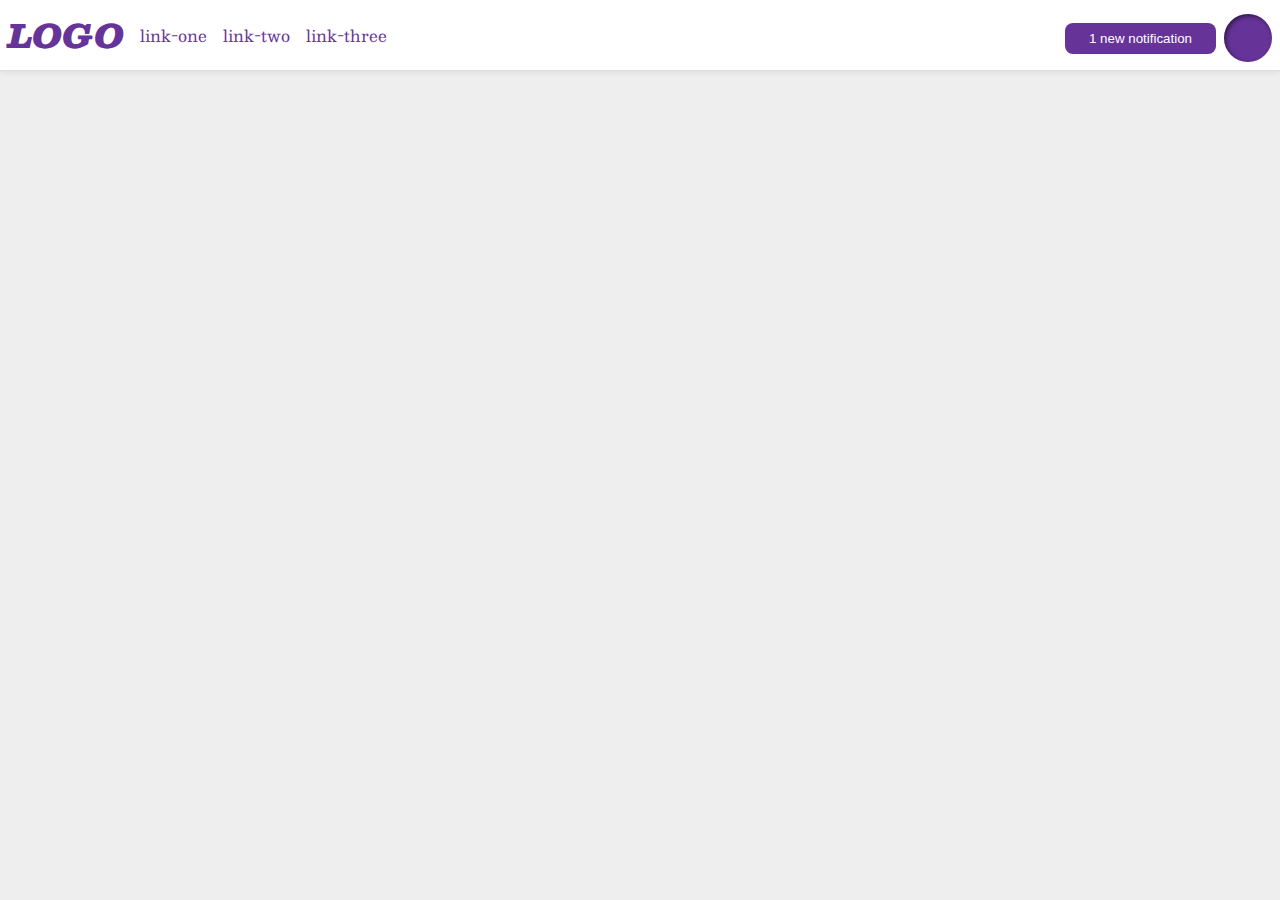
<file: flex/03-flex-header-2/index.html>
<!DOCTYPE html>
<html lang="en">
  <head>
    <meta charset="UTF-8">
    <meta http-equiv="X-UA-Compatible" content="IE=edge">
    <meta name="viewport" content="width=device-width, initial-scale=1.0">
    <title>Flex Header 2</title>
    <link rel="stylesheet" href="style.css">
  </head>
  <body>
    <div class="header">
      <div class="left-stuff">
        <div class="logo">
          LOGO
        </div>
        <ul class="links">
          <li><a href="google.com">link-one</a></li>
          <li><a href="google.com">link-two</a></li>
          <li><a href="google.com">link-three</a></li>
        </ul>
      </div>
      <div class="right-stuff">
        <button class="notifications">
          1 new notification
        </button>
        <div class="profile-image"></div>
      </div>
    </div>
  </body>
</html>
</file>
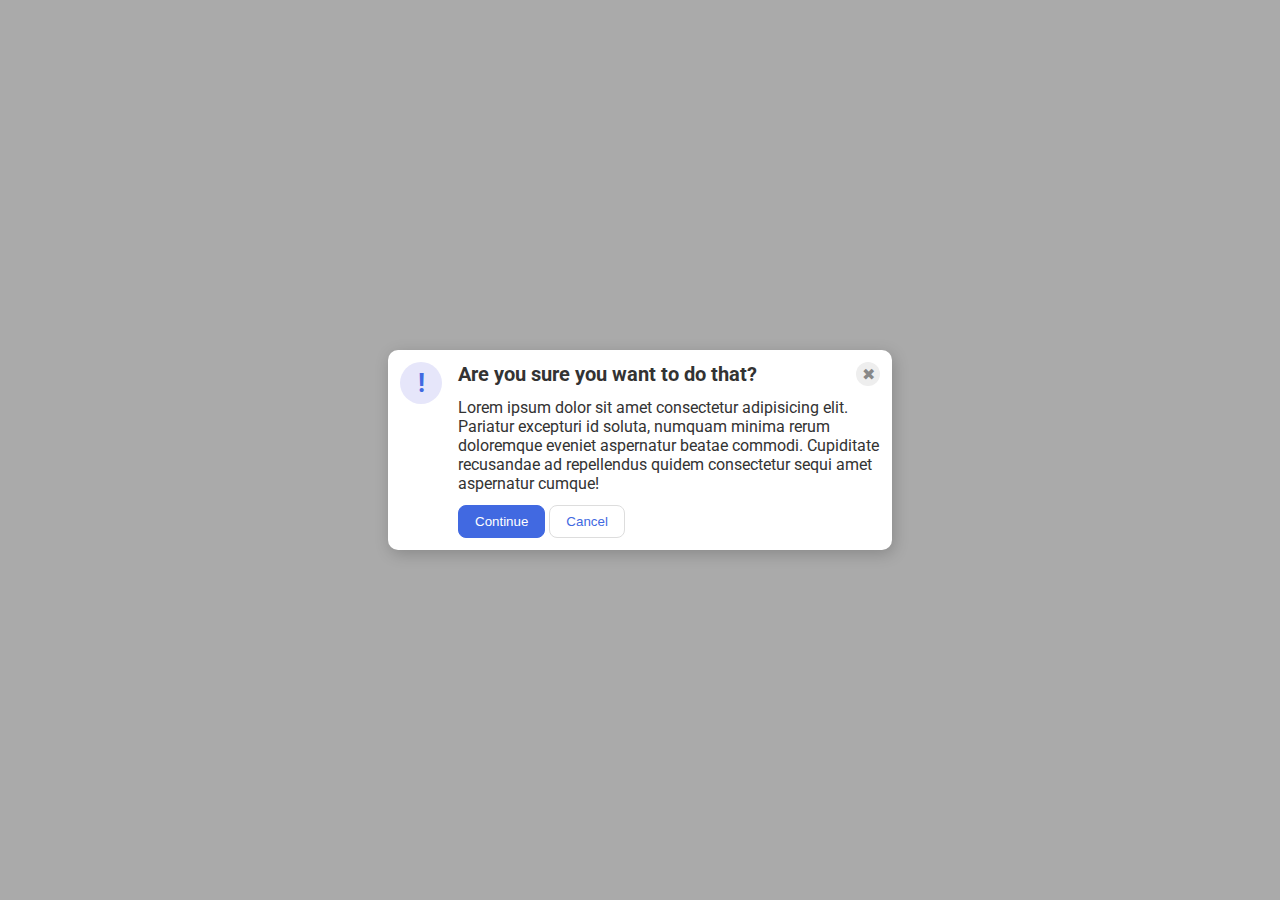
<file: flex/05-flex-modal/index.html>
<!DOCTYPE html>
<html lang="en">
  <head>
    <meta charset="UTF-8">
    <meta http-equiv="X-UA-Compatible" content="IE=edge">
    <meta name="viewport" content="width=device-width, initial-scale=1.0">
    <link rel="stylesheet" href="style.css">
    <title>Modal</title>
  </head>
  <body>
    <div class="modal">
      <div class="icon">!</div>
      <div class="nonicon">
        <div class="top">
          <div class="header">Are you sure you want to do that?</div>
          <div class="close-button">✖</div>
        </div>
        <div class="text">Lorem ipsum dolor sit amet consectetur adipisicing elit. Pariatur excepturi id soluta, numquam minima rerum doloremque eveniet aspernatur beatae commodi. Cupiditate recusandae ad repellendus quidem consectetur sequi amet aspernatur cumque!</div>
        <button class="continue">Continue</button>
        <button class="cancel">Cancel</button>
      </div>
    </div>
  </body>
</html>
</file>
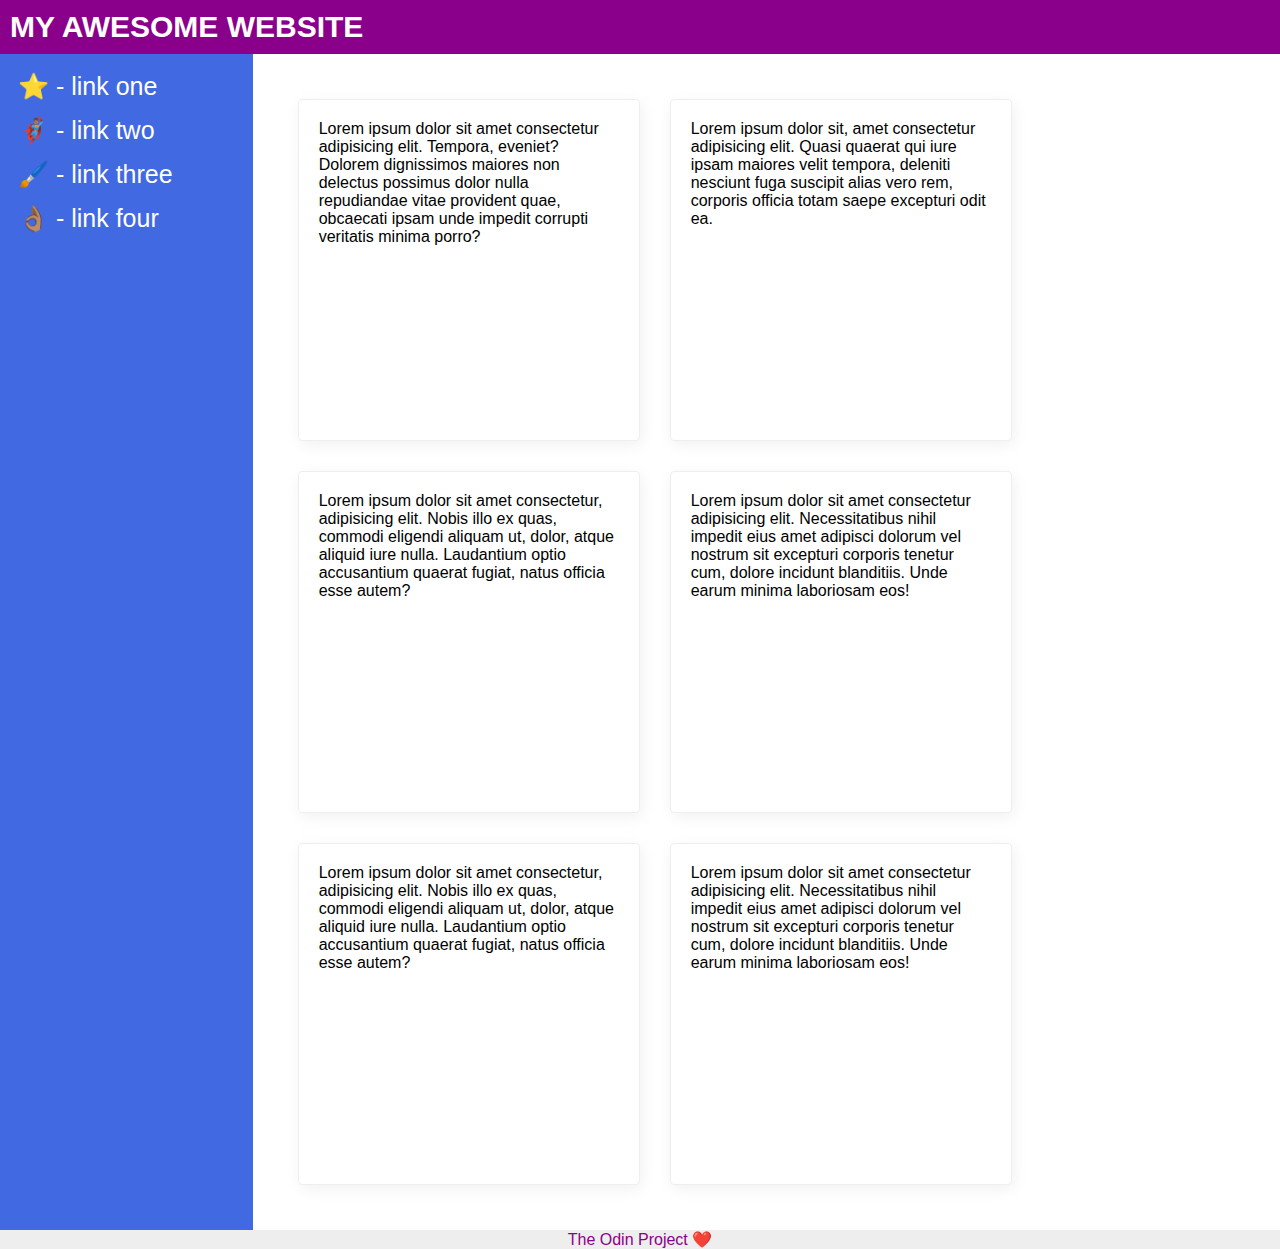
<file: flex/07-flex-layout-2/index.html>
<!DOCTYPE html>
<html lang="en">
  <head>
    <meta charset="UTF-8">
    <meta http-equiv="X-UA-Compatible" content="IE=edge">
    <meta name="viewport" content="width=device-width, initial-scale=1.0">
    <title>The Holy Grail</title>
    <link rel="stylesheet" href="style.css">
  </head>
  <body>
    <div class="header">
      MY AWESOME WEBSITE
    </div>
    <div class="bulk">
      <div class="sidebar">
        <ul>
          <li><a href="#">⭐ - link one</a></li>
          <li><a href="#">🦸🏽‍♂️ - link two</a></li>
          <li><a href="#">🖌️ - link three</a></li>
          <li><a href="#">👌🏽 - link four</a></li>
        </ul>
      </div>
      <div class="allcards">
        <div class="card">Lorem ipsum dolor sit amet consectetur adipisicing elit. Tempora, eveniet? Dolorem dignissimos maiores non delectus possimus dolor nulla repudiandae vitae provident quae, obcaecati ipsam unde impedit corrupti veritatis minima porro?</div>
        <div class="card">Lorem ipsum dolor sit, amet consectetur adipisicing elit. Quasi quaerat qui iure ipsam maiores velit tempora, deleniti nesciunt fuga suscipit alias vero rem, corporis officia totam saepe excepturi odit ea.</div>
        <div class="card">Lorem ipsum dolor sit amet consectetur, adipisicing elit. Nobis illo ex quas, commodi eligendi aliquam ut, dolor, atque aliquid iure nulla. Laudantium optio accusantium quaerat fugiat, natus officia esse autem?</div>
        <div class="card">Lorem ipsum dolor sit amet consectetur adipisicing elit. Necessitatibus nihil impedit eius amet adipisci dolorum vel nostrum sit excepturi corporis tenetur cum, dolore incidunt blanditiis. Unde earum minima laboriosam eos!</div>
        <div class="card">Lorem ipsum dolor sit amet consectetur, adipisicing elit. Nobis illo ex quas, commodi eligendi aliquam ut, dolor, atque aliquid iure nulla. Laudantium optio accusantium quaerat fugiat, natus officia esse autem?</div>
        <div class="card">Lorem ipsum dolor sit amet consectetur adipisicing elit. Necessitatibus nihil impedit eius amet adipisci dolorum vel nostrum sit excepturi corporis tenetur cum, dolore incidunt blanditiis. Unde earum minima laboriosam eos!</div>    
      </div>
    </div>
    <div class="footer">
      The Odin Project ❤️
    </div>
  </body>
</html>
</file>
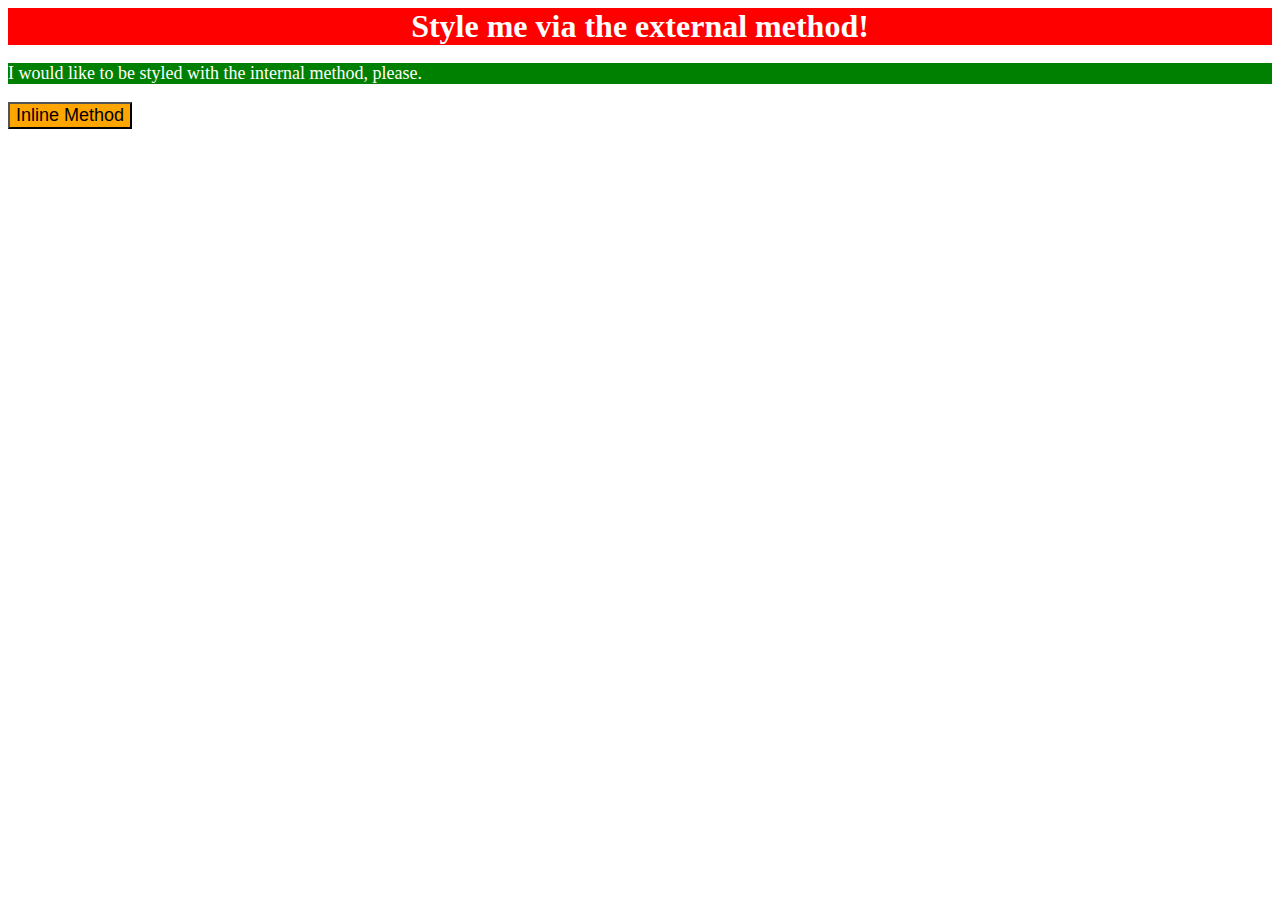
<file: foundations/01-css-methods/index.html>
<!DOCTYPE html>
<html lang="en">
  <head>
    <meta charset="UTF-8">
    <meta http-equiv="X-UA-Compatible" content="IE=edge">
    <meta name="viewport" content="width=device-width, initial-scale=1.0">
    <link rel="stylesheet" href="foundationsone.css">
    <title>Methods for Adding CSS</title>
    <style>
      p {
        background-color: green;
        color: white;
        font-size: 18px;
      }
    </style>
  </head>
  <body>
    <div>Style me via the external method!</div>
    <p>I would like to be styled with the internal method, please.</p>
    <button style="background-color: orange; font-size:18px">Inline Method</button>
  </body>
</html>
</file>
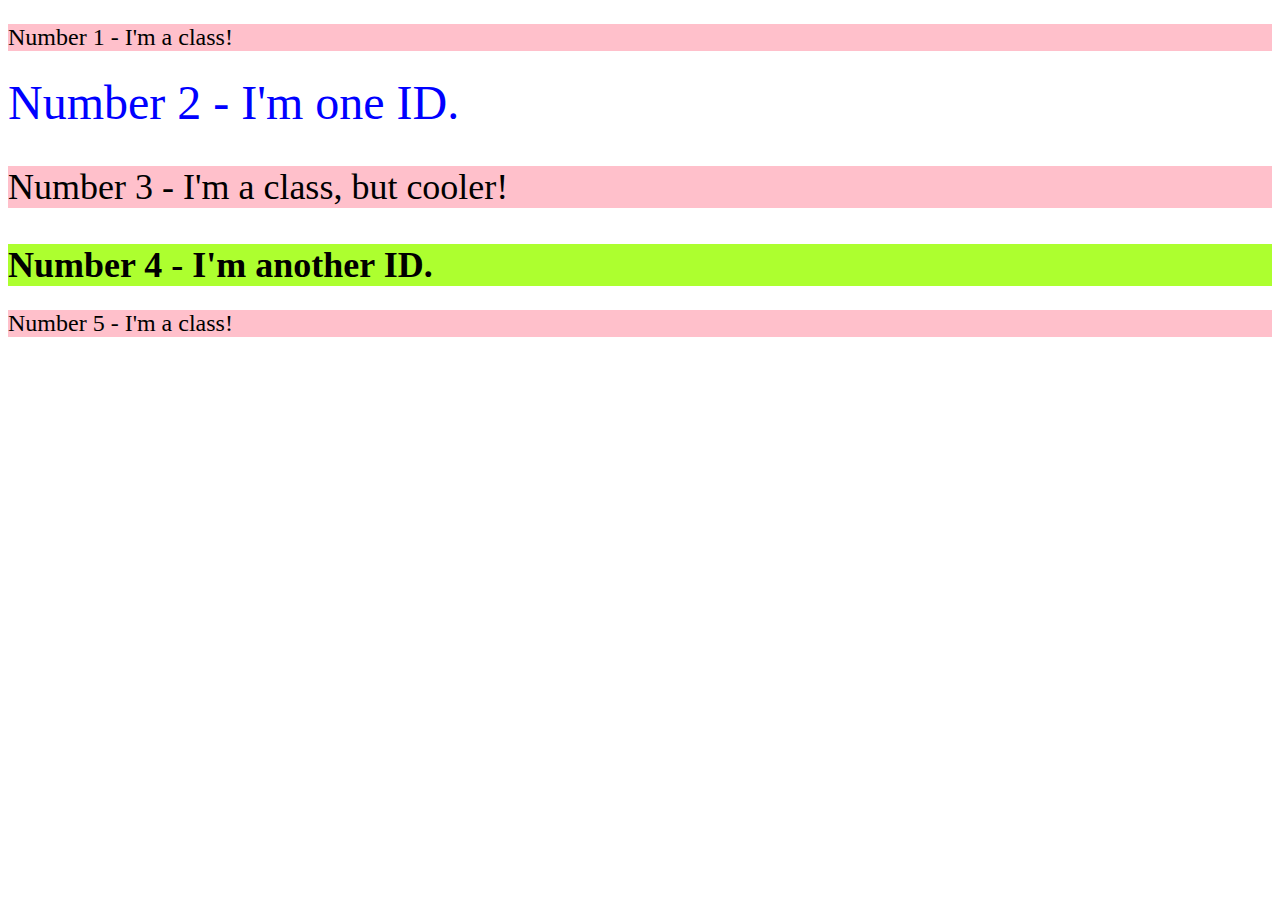
<file: foundations/02-class-id-selectors/index.html>
<!DOCTYPE html>
<html lang="en">
  <head>
    <meta charset="UTF-8">
    <meta http-equiv="X-UA-Compatible" content="IE=edge">
    <meta name="viewport" content="width=device-width, initial-scale=1.0">
    <title>Class and ID Selectors</title>
    <link rel="stylesheet" href="style.css">
  </head>
  <body>
    <p>Number 1 - I'm a class!</p>
    <div class="blue-text">Number 2 - I'm one ID.</div>
    <p class="larger-text">Number 3 - I'm a class, but cooler!</p>
    <div class="green-bg">Number 4 - I'm another ID.</div>
    <p>Number 5 - I'm a class!</p>
  </body>
</html>
</file>
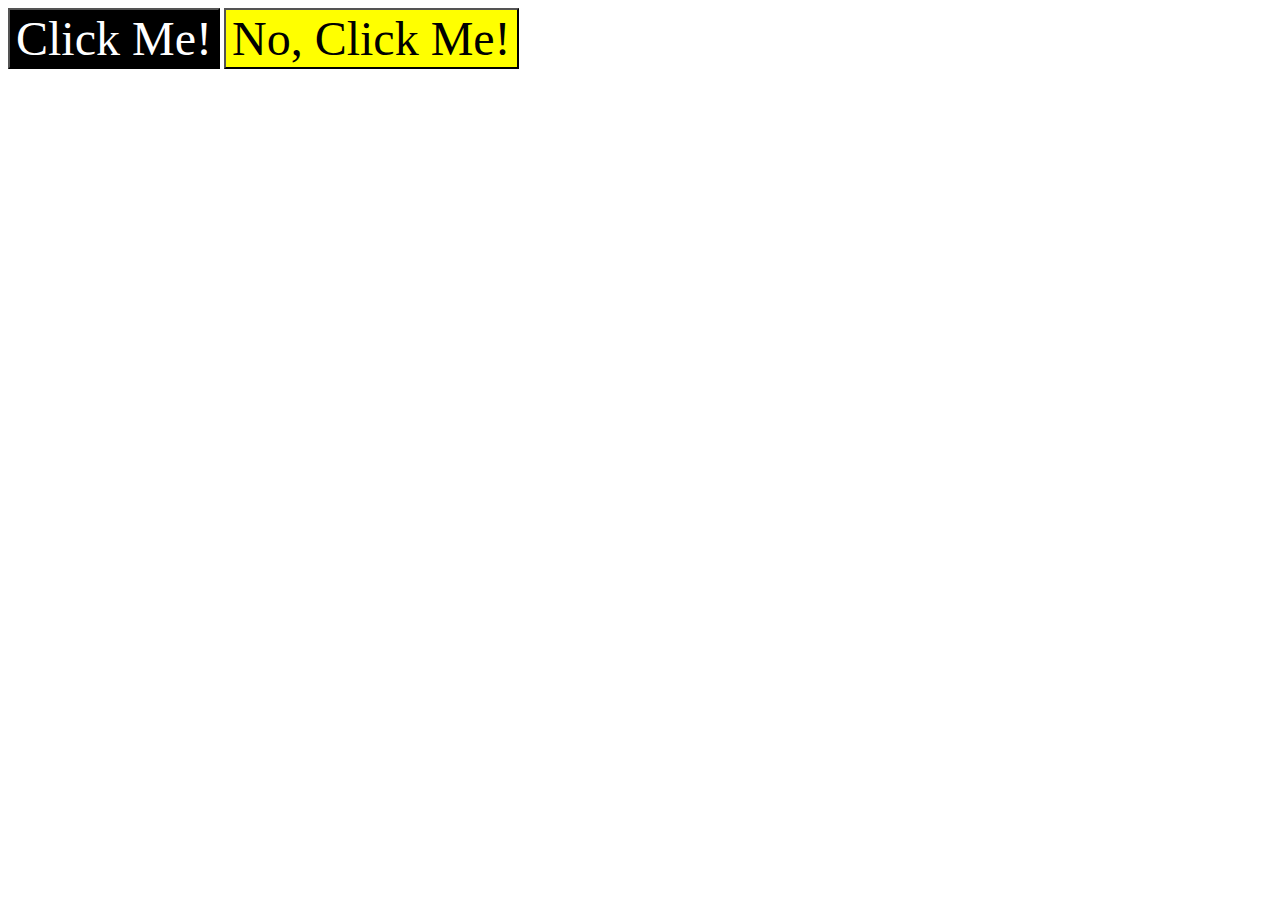
<file: foundations/03-grouping-selectors/index.html>
<!DOCTYPE html>
<html lang="en">
  <head>
    <meta charset="UTF-8">
    <meta http-equiv="X-UA-Compatible" content="IE=edge">
    <meta name="viewport" content="width=device-width, initial-scale=1.0">
    <title>Grouping Selectors</title>
    <link rel="stylesheet" href="style.css">
  </head>
  <body>
    <button class="button-click">Click Me!</button>
    <button class="button-noclick">No, Click Me!</button>
  </body>
</html>
</file>
<file: flex/03-flex-header-2/style.css>
/* this is some magical font-importing.  
you'll learn about it later. */
@import url('https://fonts.googleapis.com/css2?family=Besley:ital,wght@0,400;1,900&display=swap');

body {
  margin: 0;
  background: #eee;
  font-family: Besley, serif;
}

.header {
  background: white;
  border-bottom: 1px solid #ddd;
  box-shadow: 0 0 8px rgba(0,0,0,.1);
  display: flex;
  justify-content: space-between;
  align-items: center;
  padding: 8px;
}

.profile-image {
  background: rebeccapurple;
  box-shadow: inset 2px 2px 4px rgba(0,0,0,.5);
  border-radius: 50%;
  width: 48px;
  height: 48px;
}

.left-stuff {
  display: flex;
  align-self: start;
  align-items: center;
  gap: 16px;
}

.right-stuff {
  display: flex;
  align-self: end;
  align-items: center;
  gap: 8px;
}

.logo {
  color: rebeccapurple;
  font-size: 32px;
  font-weight: 900;
  font-style: italic;
}


button {
  border: none;
  border-radius: 8px;
  background: rebeccapurple;
  color: white;
  padding: 8px 24px;
}

a {
  /* this removes the line under our links */
  text-decoration: none;
  color: rebeccapurple;
}

ul {
  list-style-type: none;
  display: flex;
  gap: 16px;
  /*align-self: start; */
  margin: 0;
  padding: 0;
}
</file>
<file: flex/05-flex-modal/style.css>
@import url('https://fonts.googleapis.com/css2?family=Roboto:wght@400;700&display=swap');

html, body {
  height: 100%;
}

body {
  font-family: Roboto, sans-serif;
  margin: 0;
  background: #aaa;
  color: #333;
  /* I'll give you this one for free lol */
  display: flex;
  align-items: center;
  justify-content: center;
}

.modal {
  background: white;
  width: 480px;
  border-radius: 10px;
  box-shadow: 2px 4px 16px rgba(0,0,0,.2);
  display: flex;
  padding: 12px;
  gap: 16px;
}

.top {
  display: flex;
  justify-content: space-between;
}


.header {
  font-size: 20px;
  font-weight: bold;
  margin-bottom: 12px;
}

.text {
  margin-bottom: 12px;
}

.icon {
  color: royalblue;
  font-size: 26px;
  font-weight: 700;
  background: lavender;
  width: 42px;
  height: 42px;
  border-radius: 50%;
  display: flex;
  align-items: center;
  justify-content: center;
  flex-shrink: 0;
  /*margin-right: 12px; */
}

.close-button {
  background: #eee;
  border-radius: 50%;
  color: #888;
  font-weight: 400;
  font-size: 16px;
  height: 24px;
  width: 24px;
  display: flex;
  align-items: center;
  justify-content: center;
}

button {
  padding: 8px 16px;
  border-radius: 8px;
}

button.continue {
  background: royalblue;
  border: 1px solid royalblue;
  color: white;
}

button.cancel {
  background: white;
  border: 1px solid #ddd;
  color: royalblue;
}
</file>
<file: flex/07-flex-layout-2/style.css>
body {
  font-family: -apple-system, BlinkMacSystemFont, 'Segoe UI', Roboto, Oxygen, Ubuntu, Cantarell, 'Open Sans', 'Helvetica Neue', sans-serif;
  margin: 0;
  height: 100vh;
  display: flex;
  flex-direction: column;
}

.header {
  height: 72px;
  background: darkmagenta;
  color: white;
  font-weight: bold;
  font-size: 30px;
  padding: 10px;
}

.allcards {
  display: flex;
  padding: 30px;
  flex-wrap: wrap;
}


.card {
  border: 1px solid #eee;
  box-shadow: 2px 4px 16px rgba(0,0,0,.06);
  border-radius: 4px;
  display: flex;
  width: 300px;
  height: 300px;
  margin: 15px;
  padding: 20px;
}

.bulk {
  display: flex;
  flex: 1 1 auto;
}

.footer {
  display: flex;
  flex-direction: column;
  justify-content: center;
  align-items: center;
  height: 100px;
  background: #eee;
  color: darkmagenta;
}

.sidebar {
  width: 500px;
  background: royalblue;
  padding: 18px;
}


a {
  text-decoration: none;
  color: white;
  font-size: 25px;
}

ul {
  display: flex;
  flex-direction: column;
  list-style-type: none;
  gap: 15px;
  margin: 0;
  padding: 0;
}
</file>
<file: foundations/02-class-id-selectors/style.css>
p {
    background-color: pink;
    font-size:24px;
}

.larger-text {
    font-size: 36px;
}

.blue-text {
    color: blue;
    font-size: 48px;
}

.green-bg {
    background-color: greenyellow;
    font-weight: bold;
    font-size: 36px;
}
</file>
<file: foundations/03-grouping-selectors/style.css>
.button-click, .button-noclick {
    font-size: 48px;
    font-family: Verdana;
}

.button-click {
    background-color: black;
    color:white;
}

.button-noclick {
    background-color: yellow;
    color:black;
}
</file>
<file: foundations/01-css-methods/foundationsone.css>
/* foundationsone.css */

div {
    background-color: red;
    color: white;
    font-size: 32px;
    /*font-family: "Georgia", sans-serif; */
    font-weight: bold;
    text-align: center;
}
</file>
